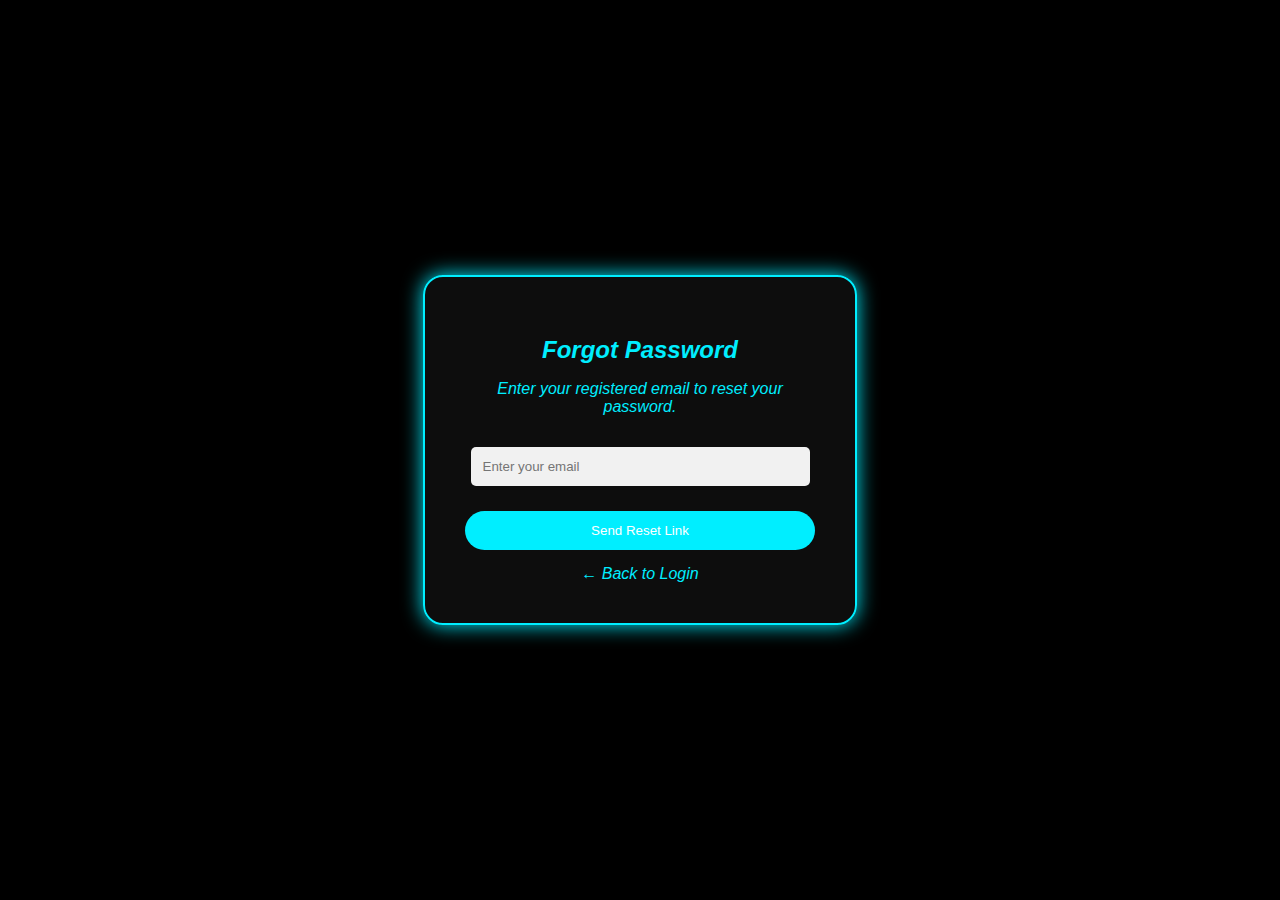
<file: forgot.html>
<!DOCTYPE html>
<html lang="en">
<head>
  <meta charset="UTF-8">
  <title>Forgot Password</title>
  <link rel="stylesheet" href="forgot.css">
</head>
<body>
  <div class="forgot-container">
    <form action="reset_password.php" method="post">
      <h2>Forgot Password</h2>
      <p>Enter your registered email to reset your password.</p>
      
      <input type="email" placeholder="Enter your email" name="email" required>

      <button type="submit">Send Reset Link</button>

      <div class="back">
        <a href="login.html">← Back to Login</a>
      </div>
    </form>
  </div>
</body>
</html>
</file>
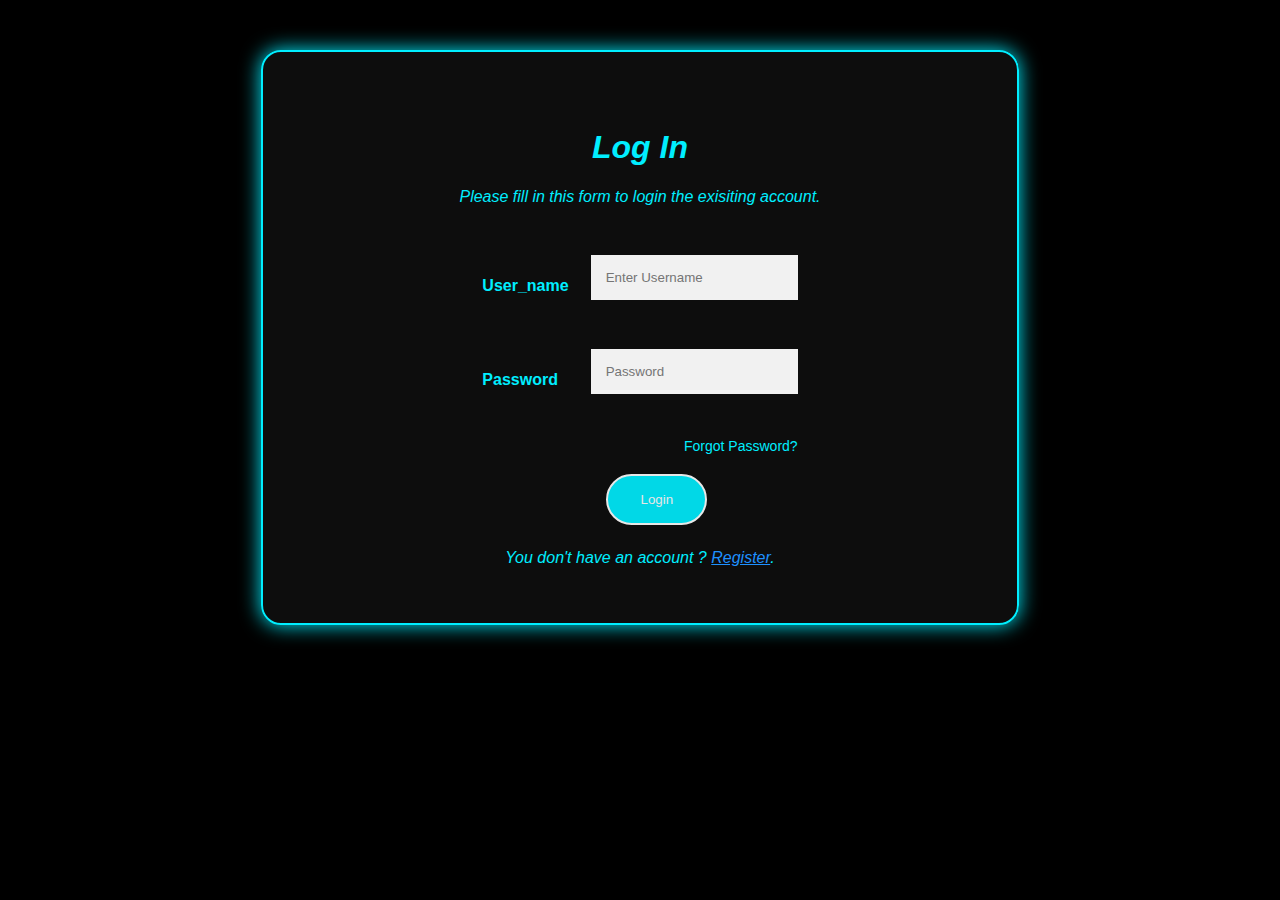
<file: login.html>
<link rel="stylesheet" href="login.css">
<body>
  <div class="Regi">
    <form action="action_page.php">
      <div class="container">
        <center>
          <h1>Log In</h1>
          <p>Please fill in this form to login the exisiting account.</p>
        </center>
      </div>

      <table align="center">
  <tr>
    <td><label for="psw"><b>User_name</b></label></td>
    <td><input type="text" placeholder="Enter Username" name="psw" id="psw" required></td>
  </tr>
  <tr>
    <td><label for="psw-repeat"><b>Password</b></label></td>
    <td><input type="password" placeholder="Password" name="psw-repeat" id="psw-repeat" required></td>
  </tr>
  <tr>
    <td colspan="2" align="right">
      <a href="forgot.html" class="forgot-link">Forgot Password?</a>
    </td>
  </tr>
</table>

      <div class="button-wrapper">
        <button type="submit" class="registerbtn">Login</button>
      </div>

      <div class="signin">
        <p>You don't have an account ? <a href="Regi.html">Register</a>.</p>
      </div>
    </form>
  </div>
</body>
</file>
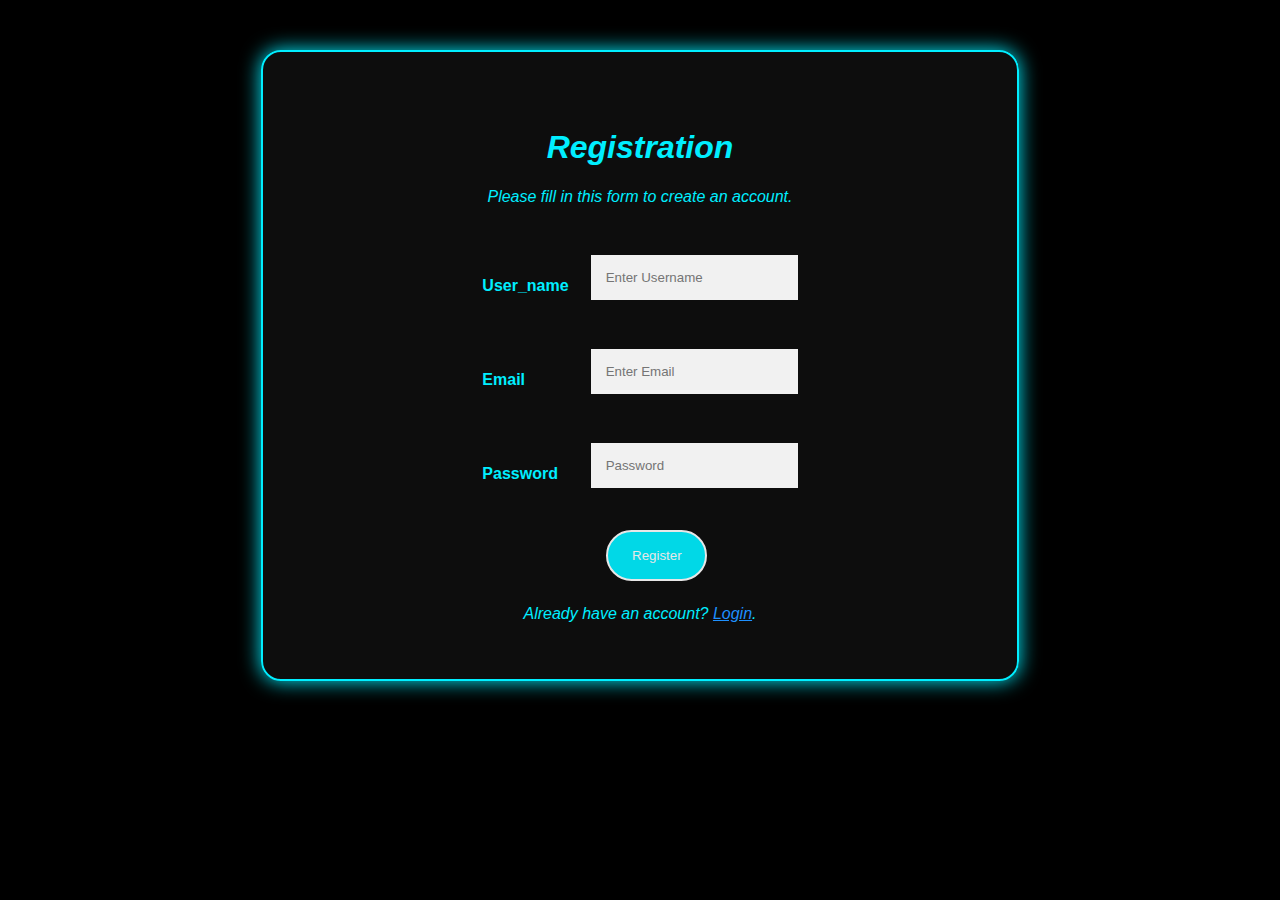
<file: Regi.html>
<link rel="stylesheet" href="regi.css">
<body>
  <div class="Regi">
    <form action="action_page.php">
      <div class="container">
        <center>
          <h1>Registration</h1>
          <p>Please fill in this form to create an account.</p>
        </center>
      </div>

      <table align="center">
        
        <tr>
          <td><label for="psw"><b>User_name</b></label></td>
          <td><input type="text" placeholder="Enter Username" name="psw" id="psw" required></td>
        </tr>

        <tr>
          <td><label for="email"><b>Email</b></label></td>
          <td><input type="text" placeholder="Enter Email" name="email" id="email" required></td>
        </tr>
        
        <tr>
          <td><label for="psw-repeat"><b>Password</b></label></td>
          <td><input type="password" placeholder="Password" name="psw-repeat" id="psw-repeat" required></td>
        </tr>
      </table>

      <div class="button-wrapper">
        <button type="submit" class="registerbtn">Register</button>
      </div>

      <div class="signin">
        <p>Already have an account? <a href="login.html">Login</a>.</p>
      </div>
    </form>
  </div>
</body>
</file>
<file: forgot.css>
body {
  background-color: black;
  color: #0ef;
  font-family: Arial, Helvetica, sans-serif;
  display: flex;
  justify-content: center;
  align-items: center;
  height: 100vh;
  margin: 0;
}

.forgot-container {
  background-color: rgba(255, 255, 255, 0.05);
  padding: 40px;
  border: 2px solid #0ef;
  border-radius: 20px;
  box-shadow: 0 0 20px #0ef;
  width: 350px;
  text-align: center;
  font-style: italic;
}

h2 {
  margin-bottom: 10px;
}

input[type=email] {
  width: 90%;
  padding: 12px;
  margin: 15px 0;
  border: none;
  background: #f1f1f1;
  border-radius: 5px;
}

input[type=email]:focus {
  background-color: white;
  outline: none;
}

button {
  background-color: #0ef;
  color: white;
  padding: 12px 20px;
  border: none;
  border-radius: 30px;
  cursor: pointer;
  width: 100%;
  margin-top: 10px;
}

button:hover {
  background-color: dodgerblue;
  color: #000;
}

.back {
  margin-top: 15px;
}

.back a {
  color: #0ef;
  text-decoration: none;
  font-style: italic;
}

.back a:hover {
  text-decoration: underline;
}
</file>
<file: login.css>
body {
  background-color: black;
  color: #0ef;
  font-family: Arial, Helvetica, sans-serif;
}

* {
  box-sizing: border-box;
}

.Regi {
  background-color: rgba(255, 255, 255, 0.05); /* translucent effect */
  padding: 40px;
  width: 60%;
  margin: 50px auto;
  border: 2px solid #0ef;
  border-radius: 20px;
  box-shadow: 0 0 20px #0ef;
}

.container {
  padding: 16px;
  color: #0ef;
  font-style: italic;
}

input[type=text], input[type=password] {
  padding: 15px;
  margin: 5px 0 22px 0;
  display: inline;
  border: none;
  background: #f1f1f1;
}

input[type=text]:focus,
input[type=password]:focus {
  background-color: white;
  outline: none;
}

.registerbtn {
  background-color: #0ef;
  color: white;
  padding: 16px 20px;
  margin: 8px 0;
  border: 2px solid white;
  border-radius: 50px;
  cursor: pointer;
  width: 75%;
  opacity: 0.9;
}

.registerbtn:hover {
  opacity: 2;
  color: #333;
}

a {
  color: dodgerblue;
}

.signin {
  text-align: center;
  font-style: italic;
}

table {
  margin: auto;
}

td {
  padding: 10px;
}

.button-wrapper {
  text-align: right;
  width: 20%;
  margin: auto;
}


.forgot-link {
  font-size: 14px;
  color: #0ef;
  text-decoration: none;
}

.forgot-link:hover {
  text-decoration: underline;
  color: dodgerblue;
}
</file>
<file: regi.css>
body {
  background-color: black;
  color: #0ef;
  font-family: Arial, Helvetica, sans-serif;
}

* {
  box-sizing: border-box;
}

.Regi {
  background-color: rgba(255, 255, 255, 0.05); /* translucent effect */
  padding: 40px;
  width: 60%;
  margin: 50px auto;
  border: 2px solid #0ef;
  border-radius: 20px;
  box-shadow: 0 0 20px #0ef;
}

.container {
  padding: 16px;
  color: #0ef;
  font-style: italic;
}

input[type=text], input[type=password] {
  padding: 15px;
  margin: 5px 0 22px 0;
  display: inline;
  border: none;
  background: #f1f1f1;
}

input[type=text]:focus,
input[type=password]:focus {
  background-color: white;
  outline: none;
}

.registerbtn {
  background-color: #0ef;
  color: white;
  padding: 16px 20px;
  margin: 8px 0;
  border: 2px solid white;
  border-radius: 50px;
  cursor: pointer;
  width: 75%;
  opacity: 0.9;
}

.registerbtn:hover {
  opacity: 2;
  color: #333;
}

a {
  color: dodgerblue;
}

.signin {
  text-align: center;
  font-style: italic;
}

table {
  margin: auto;
}

td {
  padding: 10px;
}

.button-wrapper {
  text-align: right;
  width: 20%;
  margin: auto;
}
</file>
